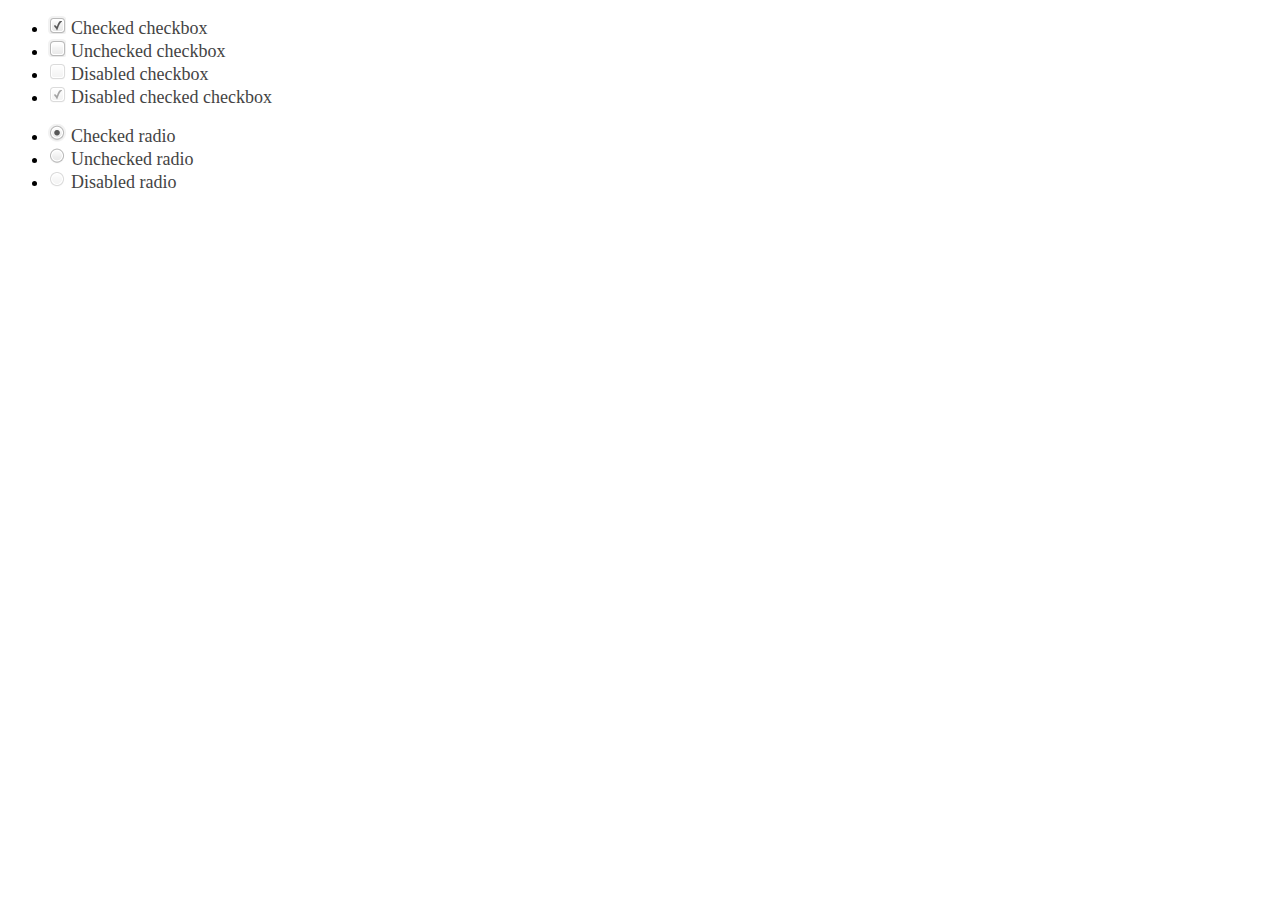
<file: Checkbox, Radio/html.htm>
<!doctype html>
<html lang="en">
<head>
  <meta charset="UTF-8">
  <title>Document</title>
  <style>
    input[type="checkbox"],input[type="radio"]{display:none;}
    input[type="checkbox"] + label, 
    input[type="radio"] + label {
      font: 18px bold;
      color: #444;
      cursor: pointer;
    }
    input[type="checkbox"] + label::before,
    input[type="radio"] + label::before {
      content: "";
      display: inline-block;
      height: 18px;
      width: 18px;
      margin: 0 5px 0 0;
      background-image: url('sprite.png');
      background-repeat: no-repeat;
    }
    input[type="checkbox"] + label::before {
      background-position: -38px -260px;
    }
    input[type="radio"] + label::before {
      background-position: 0px -279px;
    }
    input[type="checkbox"]:checked + label::before {
      background-position: -114px -260px;
    }
    input[type="radio"]:checked + label::before {
      background-position: -108px -279px;
    }
    input[type="checkbox"]:disabled + label::before {
      background-position: -152px -260px;
    }
    input[type="checkbox"]:checked:disabled + label::before {
      background-position: -171px -260px;
    }
    input[type="radio"]:disabled + label::before {
      background-position: -144px -279px;
    }
    input[type="radio"]:checked:disabled + label::before {
      background-position: -162px -279px;
    }​
  </style>
</head>
<body>
  <ul>
    <li>
      <input id="cfirst" type="checkbox" name="first" checked hidden />
      <label for="cfirst">Checked checkbox</label>
    </li>
    <li>
      <input id="csecond" type="checkbox" name="second" hidden />
      <label for="csecond">Unchecked checkbox</label>
    </li>
    <li>
      <input id="cthird" type="checkbox" name="third" hidden disabled />
      <label for="cthird">Disabled checkbox</label>
    </li>
    <li>
      <input id="clast" type="checkbox" name="last" checked hidden disabled />
      <label for="clast">Disabled checked checkbox</label>
    </li>
  </ul>
  <ul>
    <li>
      <input id="rfirst" type="radio" name="radio" checked hidden />
      <label for="rfirst">Checked radio</label>
    </li>
    <li>
      <input id="rsecond" type="radio" name="radio" hidden />
      <label for="rsecond">Unchecked radio</label>
    </li>
    <li>
      <input id="rthird" type="radio" name="radio" hidden disabled />
      <label for="rthird">Disabled radio</label>
    </li>
  </ul>
</body>
</html>
</file>
